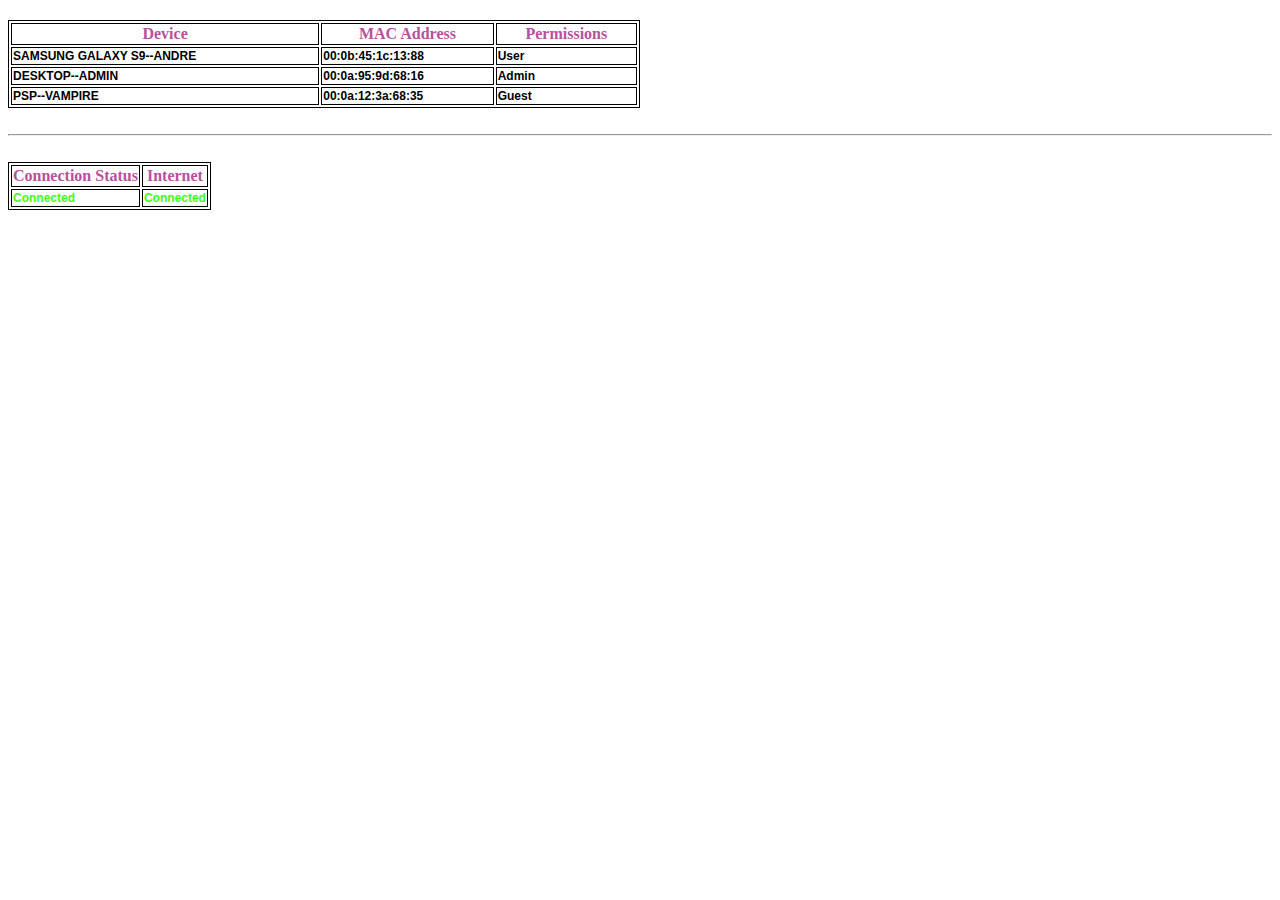
<file: dashboard.html>
<!DOCTYPE html>
<html lang="en">
  <head>
    <meta charset="UTF-8">
    <title>Dashboard</title>
        <link rel="stylesheet" href="Dashboard.css">
      <h2>
        
    </h2>
          <table style="width:50%">
        <tr>
          <th>Device</th>
          <th>MAC Address</th> 
          <th>Permissions</th>
        </tr>
        <tr>
          <td>SAMSUNG GALAXY S9--ANDRE</td>
          <td>00:0b:45:1c:13:88</td> 
          <td>User</td>
        </tr>
        <tr>
          <td>DESKTOP--ADMIN</td>
          <td>00:0a:95:9d:68:16</td> 
          <td>Admin</td>
        </tr>
        <tr>
          <td>PSP--VAMPIRE</td>
          <td>00:0a:12:3a:68:35</td> 
          <td>Guest</td>
        </tr>
      </table>
    
    <br/>
    <hr/>
    <br/>
    
      
      <table style="width:50" align="left">
        <tr>
          <th>Connection Status</th>
          <th>Internet</th> 
        </tr>
        <tr>
          <td style="color:#41FF1C">Connected</td>
          <td style="color:#41FF1C">Connected</td>
        </tr>
      </table>
    </head>
</html>
</file>
<file: Dashboard.css>
table, th, td {
  border: 1px solid black;
}

td {
  font-family: "Benton Sans", "Helvetica Neue", helvetica, arial, sans-serif;
  margin: 2em;
  font-size: 12px;
  font-weight: 600;
}

th {
  font-size: 16px;
  color: #B8519D;
  font-weight: 900;
}

#grad {
  background-image: linear-gradient(#B8819A,#FF7DB9)
}
</file>
